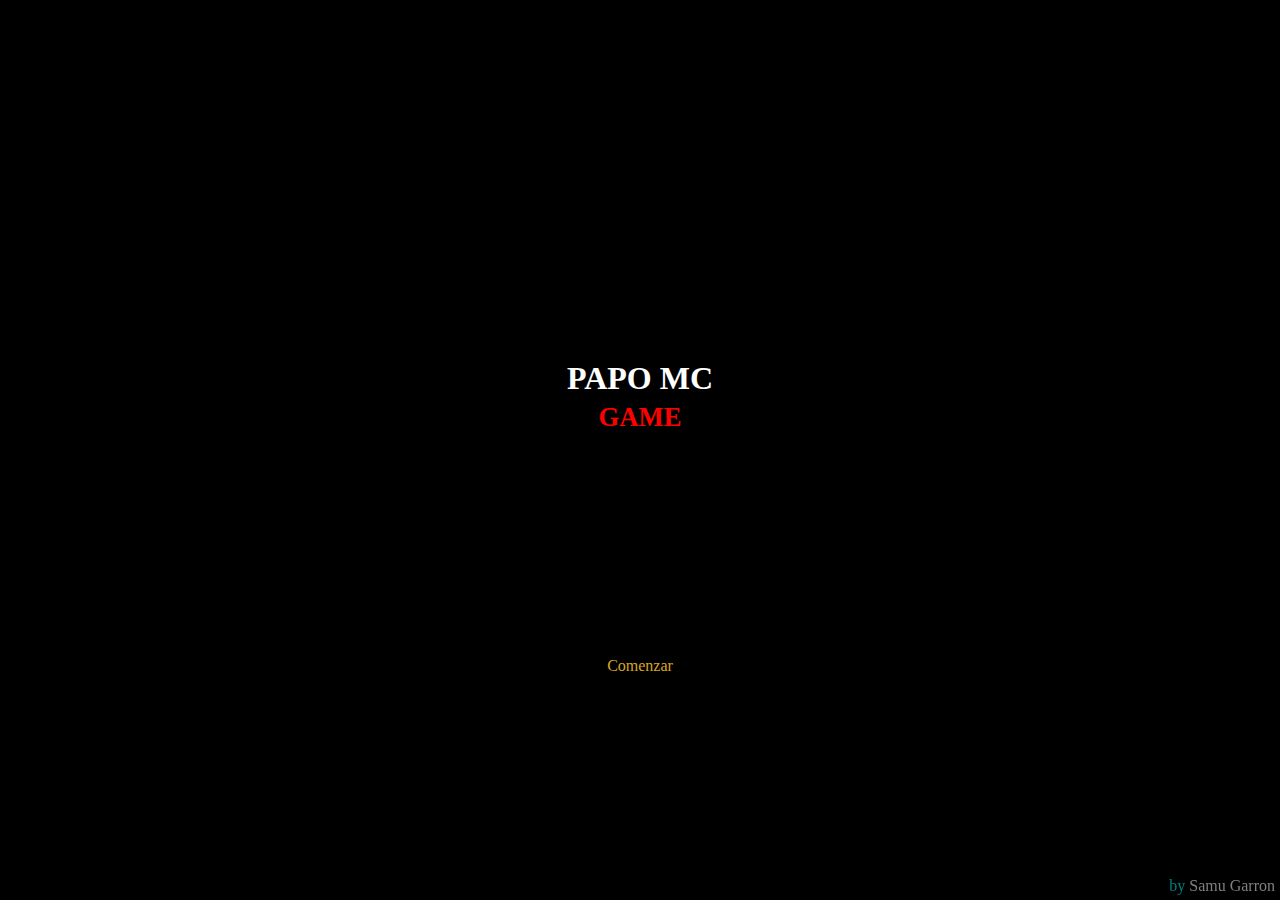
<file: index.html>
<!DOCTYPE html>
<html lang="en">
<head>
    <meta charset="UTF-8">
    <meta name="viewport" content="width=device-width, initial-scale=1.0">
    <title>PAPO MC - GAME</title>
    <link rel="stylesheet" href="style.css">
</head>
<body>
    <h1>PAPO MC <br><small>GAME</small></h1>
    <p><a href="./instruciones.html">Comenzar</a></p>
    <footer> <span>by</span> Samu Garron</footer>
    <script>
        document.querySelector('footer').addEventListener('click', ()=>{
            window.open('https://www.youtube.com/user/GarronArgentina', '_blank');
        })
    </script>
</body>
</html>
</file>
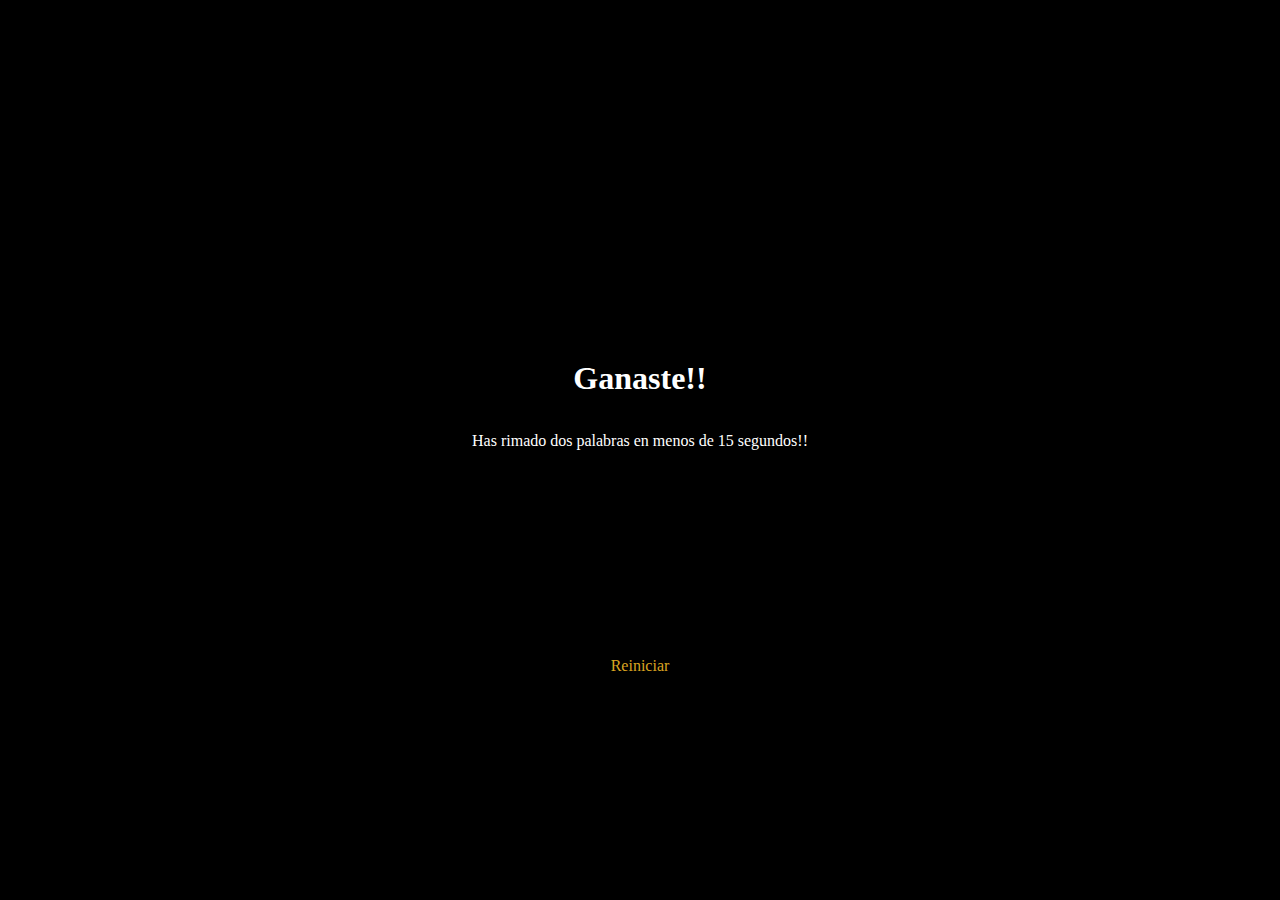
<file: ganar.html>
<!DOCTYPE html>
<html lang="en">
<head>
    <meta charset="UTF-8">
    <meta name="viewport" content="width=device-width, initial-scale=1.0">
    <title>PAPO MC - GAME</title>
    <link rel="stylesheet" href="style.css">
</head>
<body>
    <h1>Ganaste!!</h1>
    <div>Has rimado dos palabras en menos de 15 segundos!!</div>
    <p> <a href="./index.html">Reiniciar</a></p>
</body>
</html>
</file>
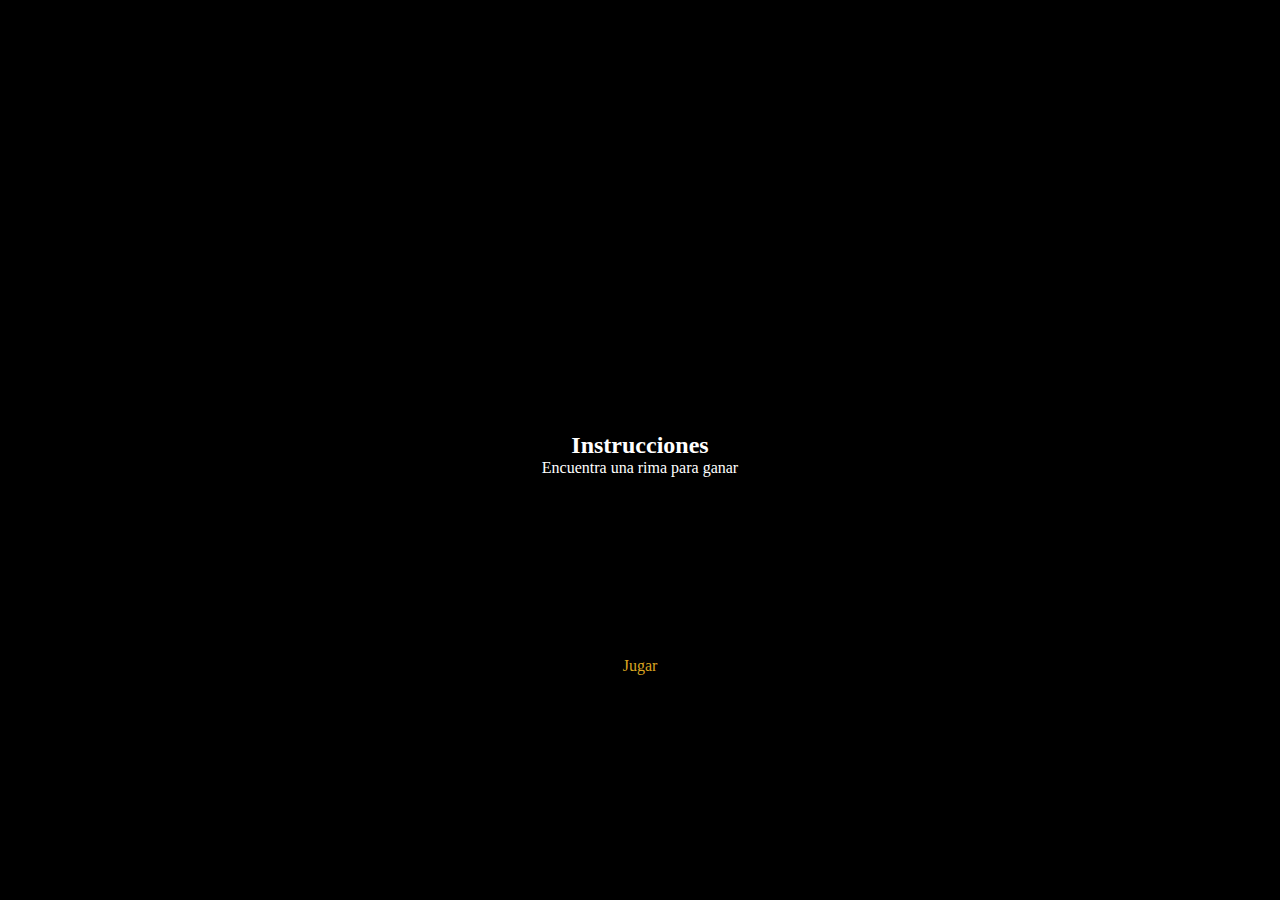
<file: instruciones.html>
<!DOCTYPE html>
<html lang="en">
<head>
    <meta charset="UTF-8">
    <meta name="viewport" content="width=device-width, initial-scale=1.0">
    <title>PAPO MC - GAME</title>
    <link rel="stylesheet" href="style.css">
</head>
<body>
    <div>
        <h2>Instrucciones</h2>
        <p>Encuentra una rima para ganar</p>
    </div>
    <p><a href="./juego.html">Jugar</a></p>
</body>
</html>
</file>
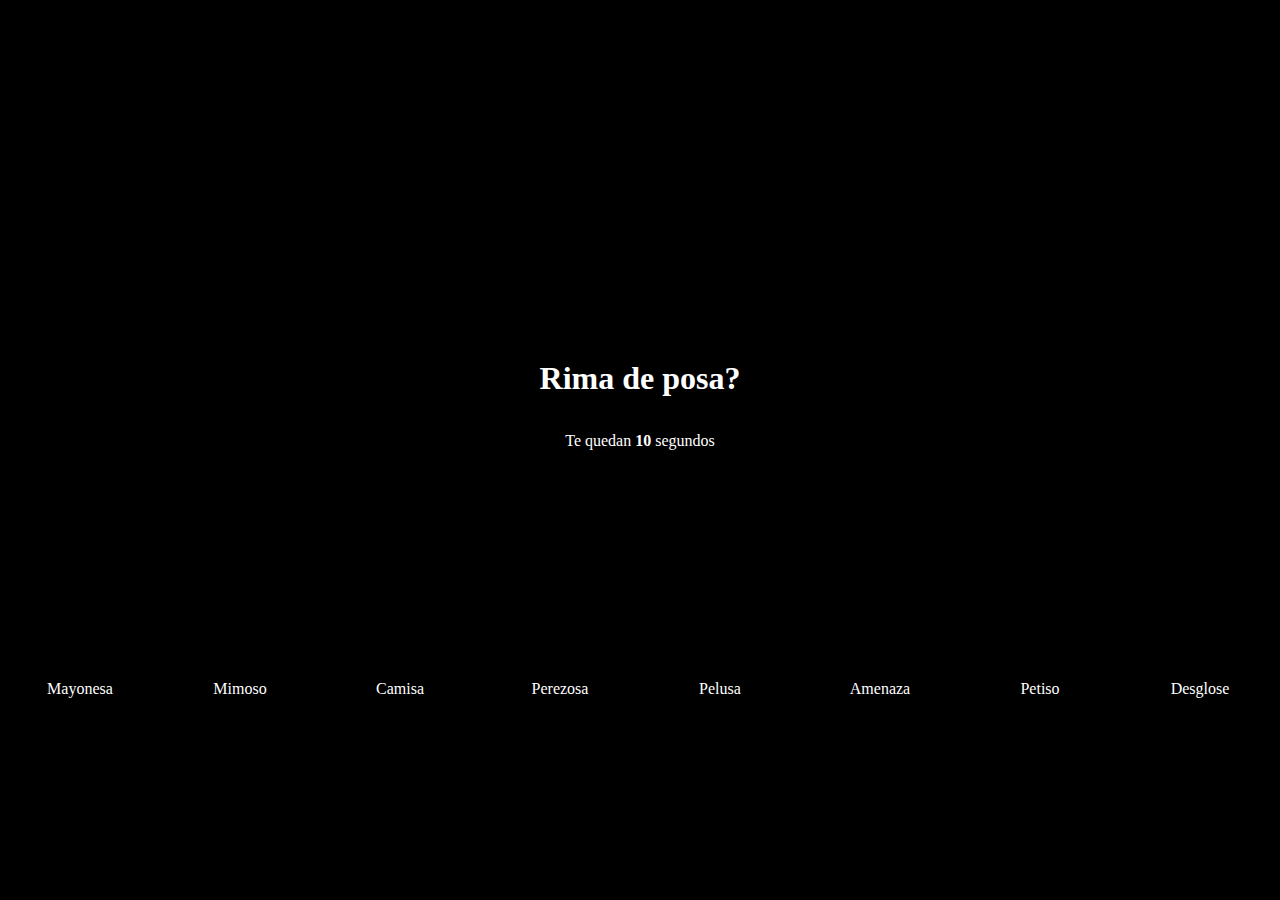
<file: juego.html>
<!DOCTYPE html>
<html lang="en">

<head>
    <meta charset="UTF-8">
    <meta name="viewport" content="width=device-width, initial-scale=1.0">
    <title>PAPO MC - GAME</title>
    <link rel="stylesheet" href="style.css">
    <script src="app.js" type="module"></script>
</head>

<body>
    <h1>Juega</h1>
    <div>Te quedan <strong>5</strong> segundos</div>
    <section>
        <p><a href="./perder.html"></a></p>
    </section>
</body>

</html>
</file>
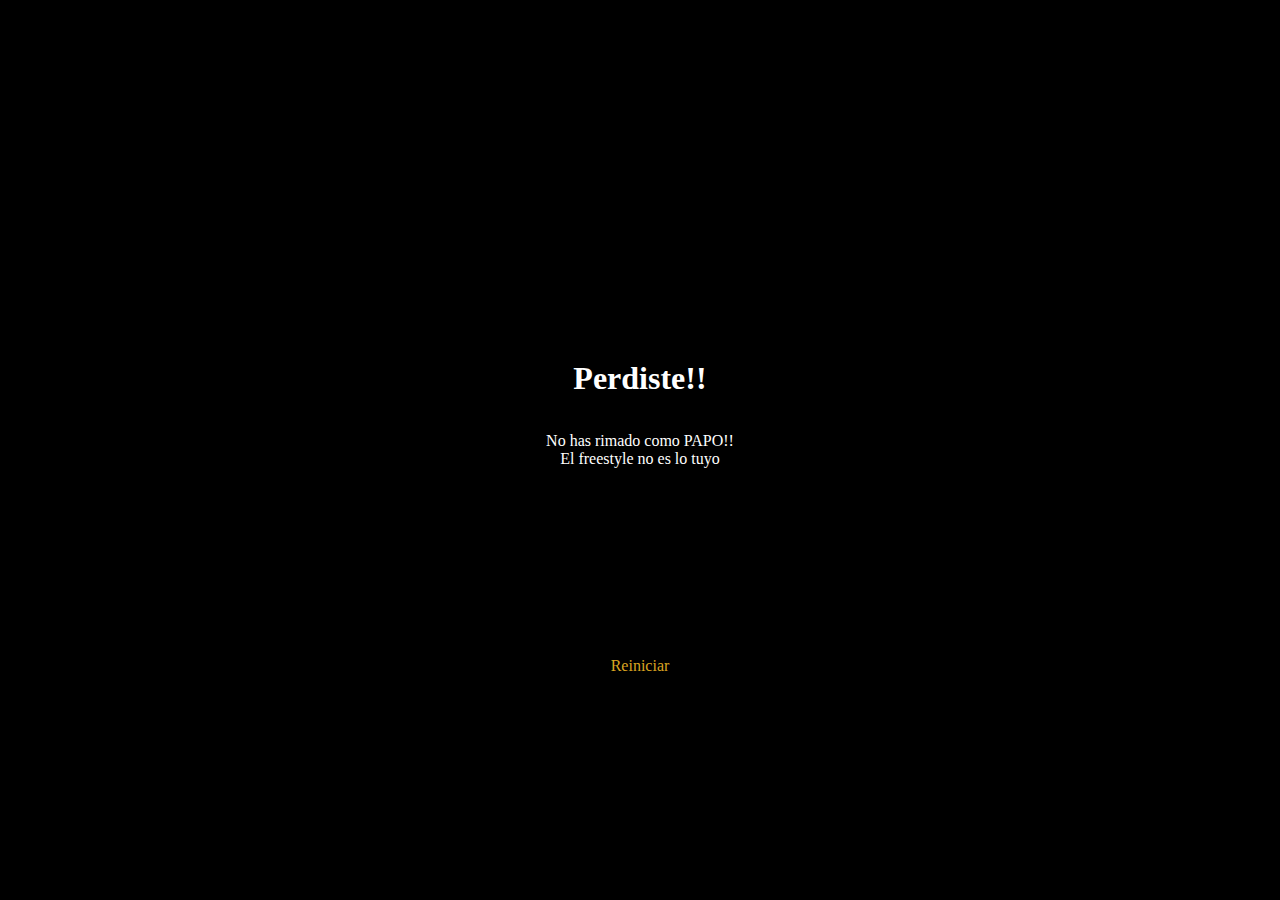
<file: perder.html>
<!DOCTYPE html>
<html lang="en">
<head>
    <meta charset="UTF-8">
    <meta name="viewport" content="width=device-width, initial-scale=1.0">
    <title>PAPO MC - GAME</title>
    <link rel="stylesheet" href="style.css">
</head>
<body>
    <h1>Perdiste!!</h1>
    <div>No has rimado como PAPO!!<br> El freestyle no es lo tuyo</div>
    <p> <a href="./index.html">Reiniciar</a></p>
</body>
</html>
</file>
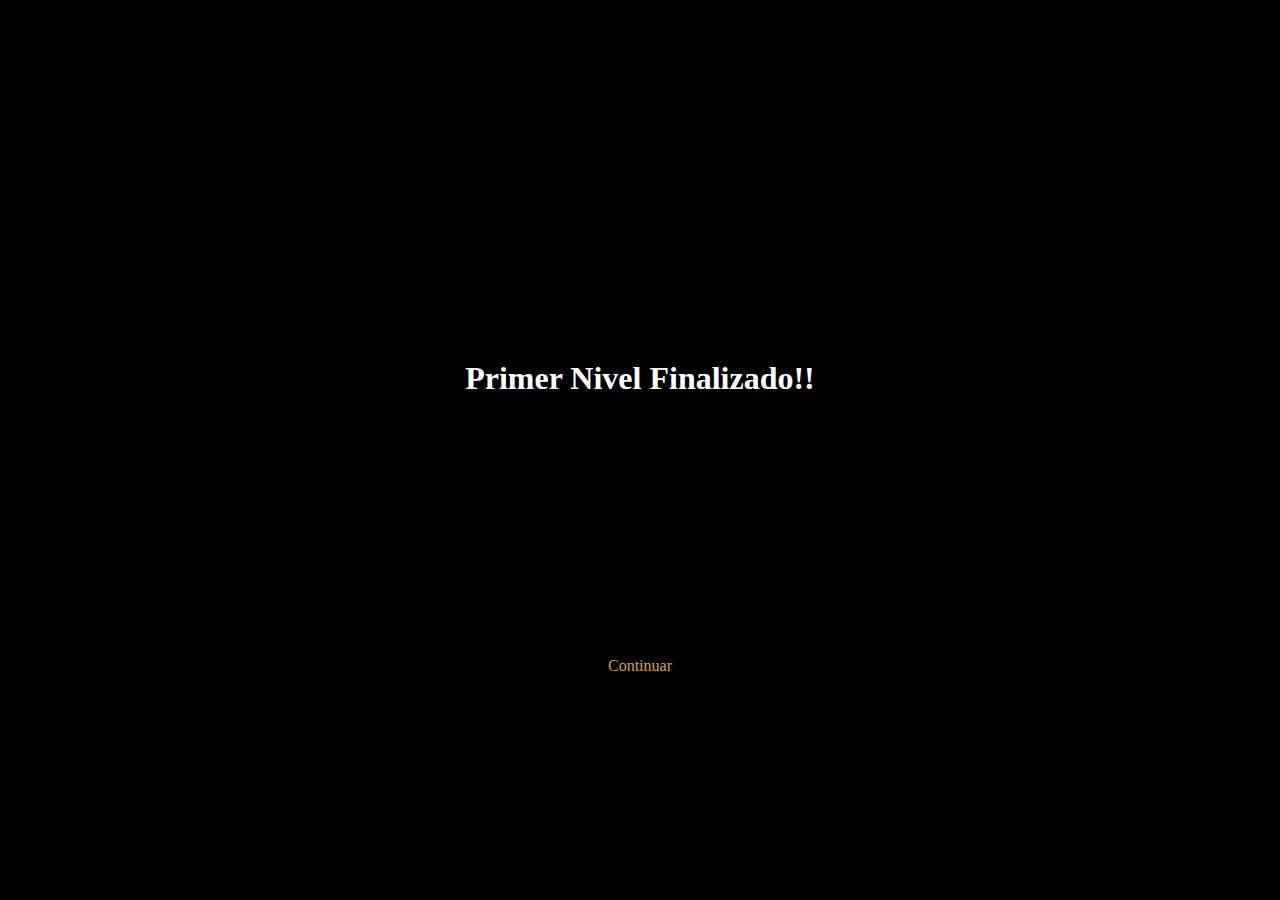
<file: siguiente.html>
<!DOCTYPE html>
<html lang="en">
<head>
    <meta charset="UTF-8">
    <meta name="viewport" content="width=device-width, initial-scale=1.0">
    <title>PAPO MC - GAME</title>
    <link rel="stylesheet" href="style.css">
</head>
<body>
    <h1>Primer Nivel Finalizado!!</h1>
    <p> <a href="./juego.html?2">Continuar</a></p>
</body>
</html>
</file>
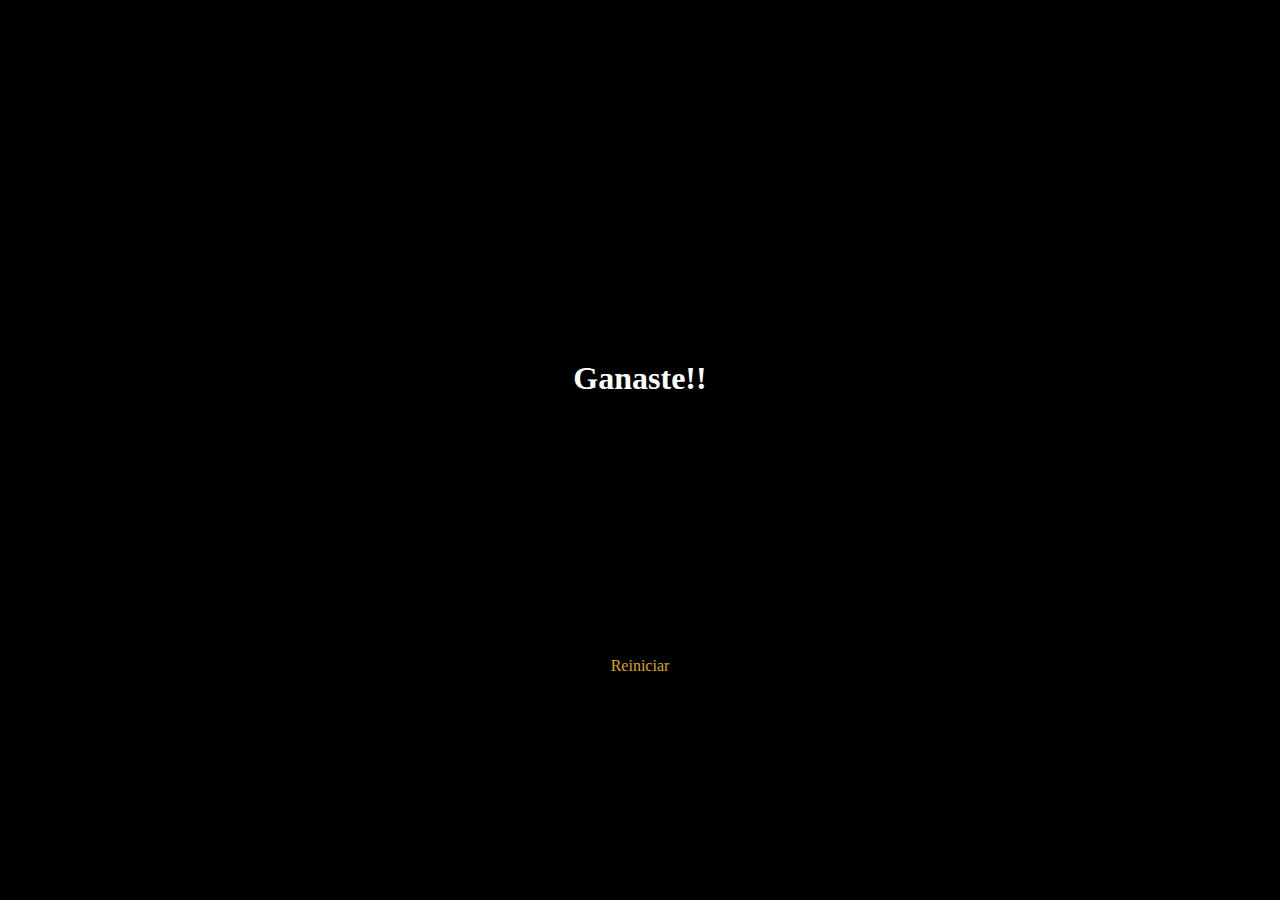
<file: tablero.html>
<!DOCTYPE html>
<html lang="en">
<head>
    <meta charset="UTF-8">
    <meta name="viewport" content="width=device-width, initial-scale=1.0">
    <title>Document</title>
    <link rel="stylesheet" href="style.css">
</head>
<body>
    <h1>Ganaste!!</h1>
    <p> <a href="./index.html">Reiniciar</a></p>
</body>
</html>
</file>
<file: style.css>
*{
    padding: 0;
    margin: 0;
    box-sizing: border-box;
    text-decoration: none;
    list-style: none;
    outline: none;
    user-select: none; 
}
body{
    background-color: black;
    color: white;
}
h1{
    position: absolute;
    text-align: center;
    top: 40vh;
    width: 100%;
    overflow: hidden;
    display: block;
}
h1>small{
    color: red;
}
body > p{
    color: white;
    position: absolute;
    bottom: 25vh;
    display: block;
    text-align: center;
    width: 100%;
}
a{
    color: goldenrod;
    user-select: none; 
}
a:hover{
    color: goldenrod;
    border: 2px solid yellow;
    padding: 5px;
    border-radius: 5px;
    box-shadow: 0px 0px 5px yellow;
}
.hide{
    display: none !important;
}

div{
    text-align: center;
    margin-top: 48vh;
}
section{
    display: flex;
    justify-content: space-around;
    position: absolute;
    width: 100%;
    top: 60vh;
}

ul{
    position: absolute;
    top: 75vh;
    /* border-bottom: 2px solid red;
    border-right: 2px solid red; */
    cursor: pointer;
    display: flex;
    justify-content: space-around;
    width: 100%;
}
ul > li{
    padding: 5px;
    /* border-top: 2px solid red;
    border-left: 2px solid red; */
    width: 100%;
    text-align: center;
    text-transform: capitalize;
}
ul > li:hover{
    background-color: goldenrod;
}

/*Mobile*/
@media (max-width: 700px) { 
    body{
        background-color: black;
        color: white;
    }
    ul{
        flex-flow: column;
        top: 5vh;
    }

    ul > li{
        padding: 5px;
        /* border-top: 2px solid red;
        border-left: 2px solid red; */
        width: 100%;
        text-align: center;
    }
} 
footer{
    position: fixed;
    bottom: 5px;
    right: 5px;
    color: gray;
}
span{
    color: teal;
}
</file>
